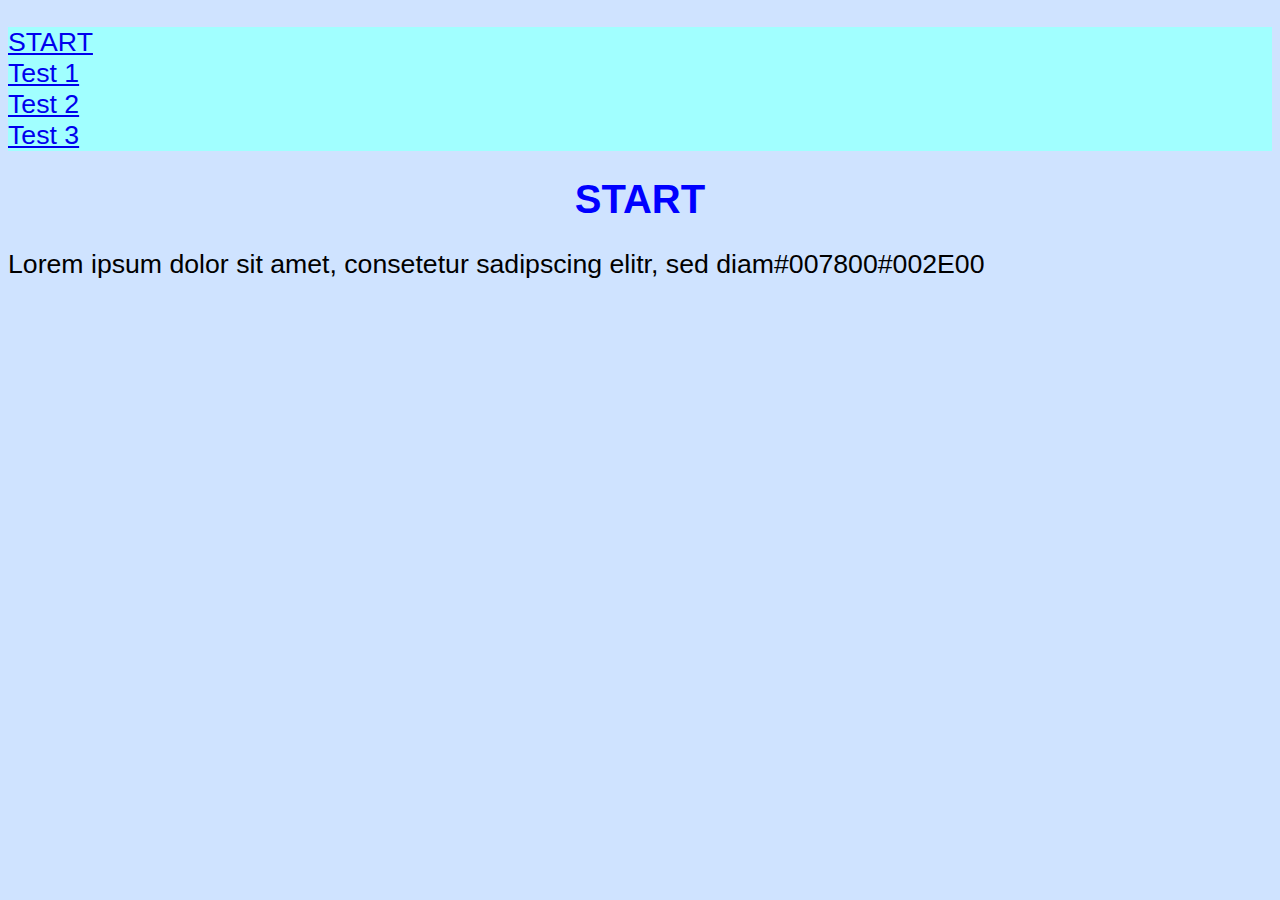
<file: index.html>
<!DOCTYPE html>
<html>

<head>	
	<title>Test</title>
	<meta charset="utf-8">
	<link href="style.css" rel="stylesheet" type="text/css">
</head>

<body>

	<header>
	
		<dl>
			<li> <a href="./index.html">START</a> </li>
			<li> <a href="./test_1.html">Test 1</a> </li>
			<li> <a href="./test_2.html">Test 2</a> </li>
			<li> <a href="./test_3.html">Test 3</a> </li>
		</dl>
	</header>

	<h1>START</h1>
	
	<p> Lorem ipsum dolor sit amet, consetetur sadipscing elitr, sed diam#007800#002E00 </p>

</body>
	

</html>
</file>
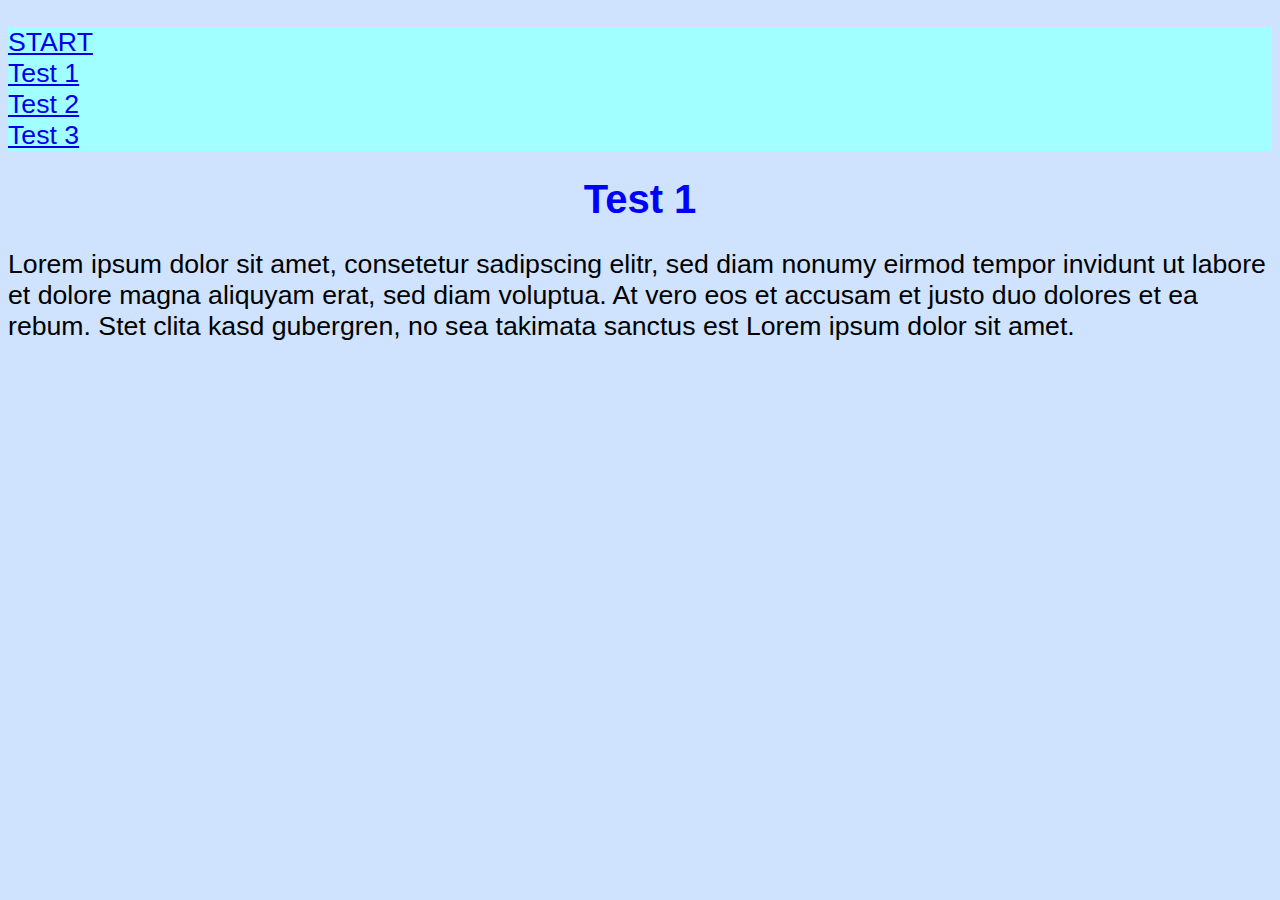
<file: test_1.html>
<!DOCTYPE html>
<html>

<head>	
	<title>Test</title>
	<meta charset="utf-8">
	<link href="style.css" rel="stylesheet" type="text/css">
</head>

<body>

	<header>
	
		<dl>
			<li> <a href="./index.html">START</a> </li>
			<li> <a href="./test_1.html">Test 1</a> </li>
			<li> <a href="./test_2.html">Test 2</a> </li>
			<li> <a href="./test_3.html">Test 3</a> </li>
		</dl>
	</header>
	
	<h1>Test 1</h1>
	
	<p> Lorem ipsum dolor sit amet, consetetur sadipscing elitr, sed diam nonumy eirmod tempor invidunt ut labore et dolore magna aliquyam erat, sed diam voluptua. At vero eos et accusam et justo duo dolores et ea rebum. Stet clita kasd gubergren, no sea takimata sanctus est Lorem ipsum dolor sit amet. </p>

</body>
	

</html>
</file>
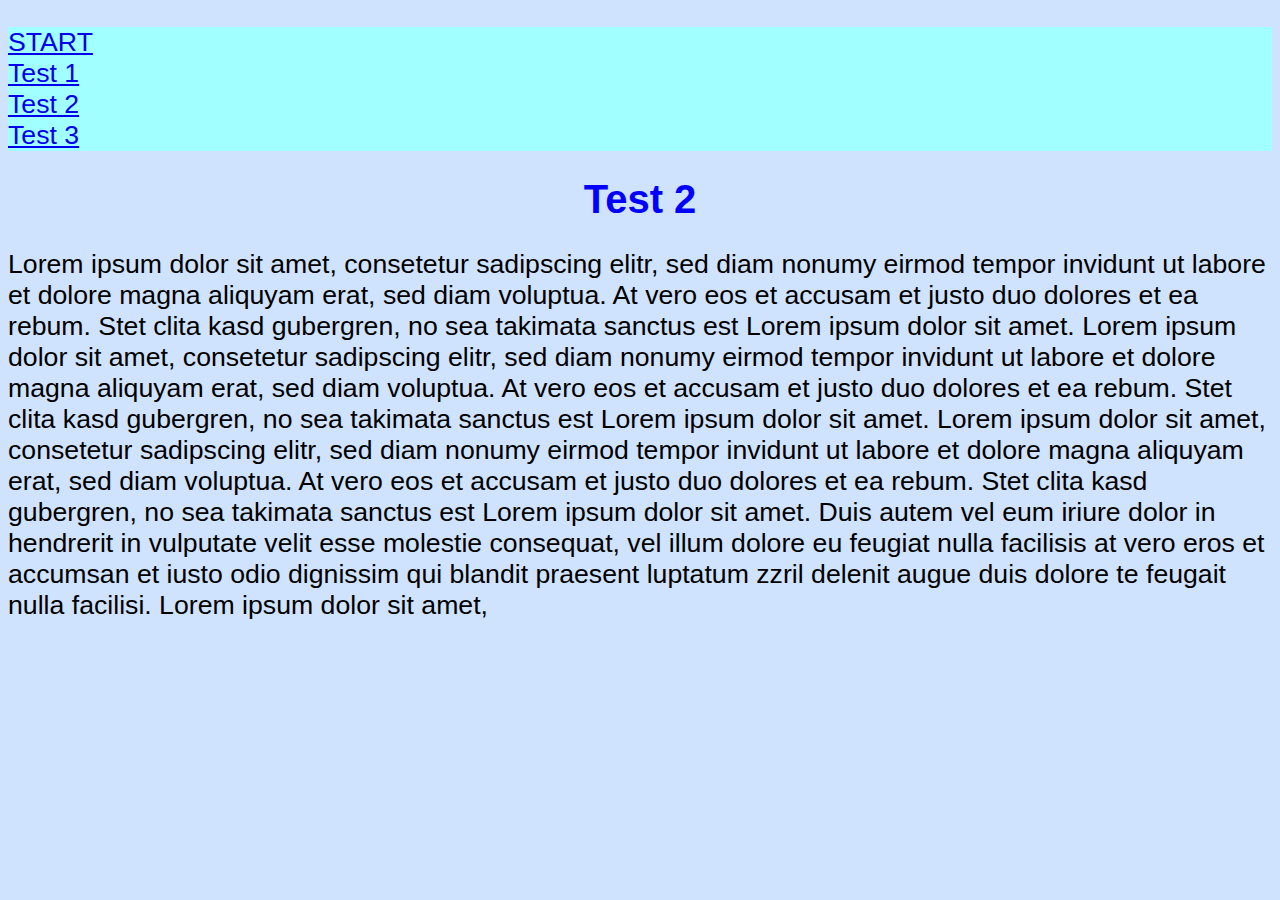
<file: test_2.html>
<!DOCTYPE html>
<html>

<head>	
	<title>Test</title>
	<meta charset="utf-8">
	<link href="style.css" rel="stylesheet" type="text/css">
</head>

<body>

	<header>
	
		<dl>
			<li> <a href="./index.html">START</a> </li>
			<li> <a href="./test_1.html">Test 1</a> </li>
			<li> <a href="./test_2.html">Test 2</a> </li>
			<li> <a href="./test_3.html">Test 3</a> </li>
		</dl>
	</header>
	
	<h1> Test 2 </h1>
	
	<p> Lorem ipsum dolor sit amet, consetetur sadipscing elitr, sed diam nonumy eirmod tempor invidunt ut labore et dolore magna aliquyam erat, sed diam voluptua. At vero eos et accusam et justo duo dolores et ea rebum. Stet clita kasd gubergren, no sea takimata sanctus est Lorem ipsum dolor sit amet. Lorem ipsum dolor sit amet, consetetur sadipscing elitr, sed diam nonumy eirmod tempor invidunt ut labore et dolore magna aliquyam erat, sed diam voluptua. At vero eos et accusam et justo duo dolores et ea rebum. Stet clita kasd gubergren, no sea takimata sanctus est Lorem ipsum dolor sit amet. Lorem ipsum dolor sit amet, consetetur sadipscing elitr, sed diam nonumy eirmod tempor invidunt ut labore et dolore magna aliquyam erat, sed diam voluptua. At vero eos et accusam et justo duo dolores et ea rebum. Stet clita kasd gubergren, no sea takimata sanctus est Lorem ipsum dolor sit amet.   

Duis autem vel eum iriure dolor in hendrerit in vulputate velit esse molestie consequat, vel illum dolore eu feugiat nulla facilisis at vero eros et accumsan et iusto odio dignissim qui blandit praesent luptatum zzril delenit augue duis dolore te feugait nulla facilisi. Lorem ipsum dolor sit amet, </p>

</body>
	

</html>
</file>
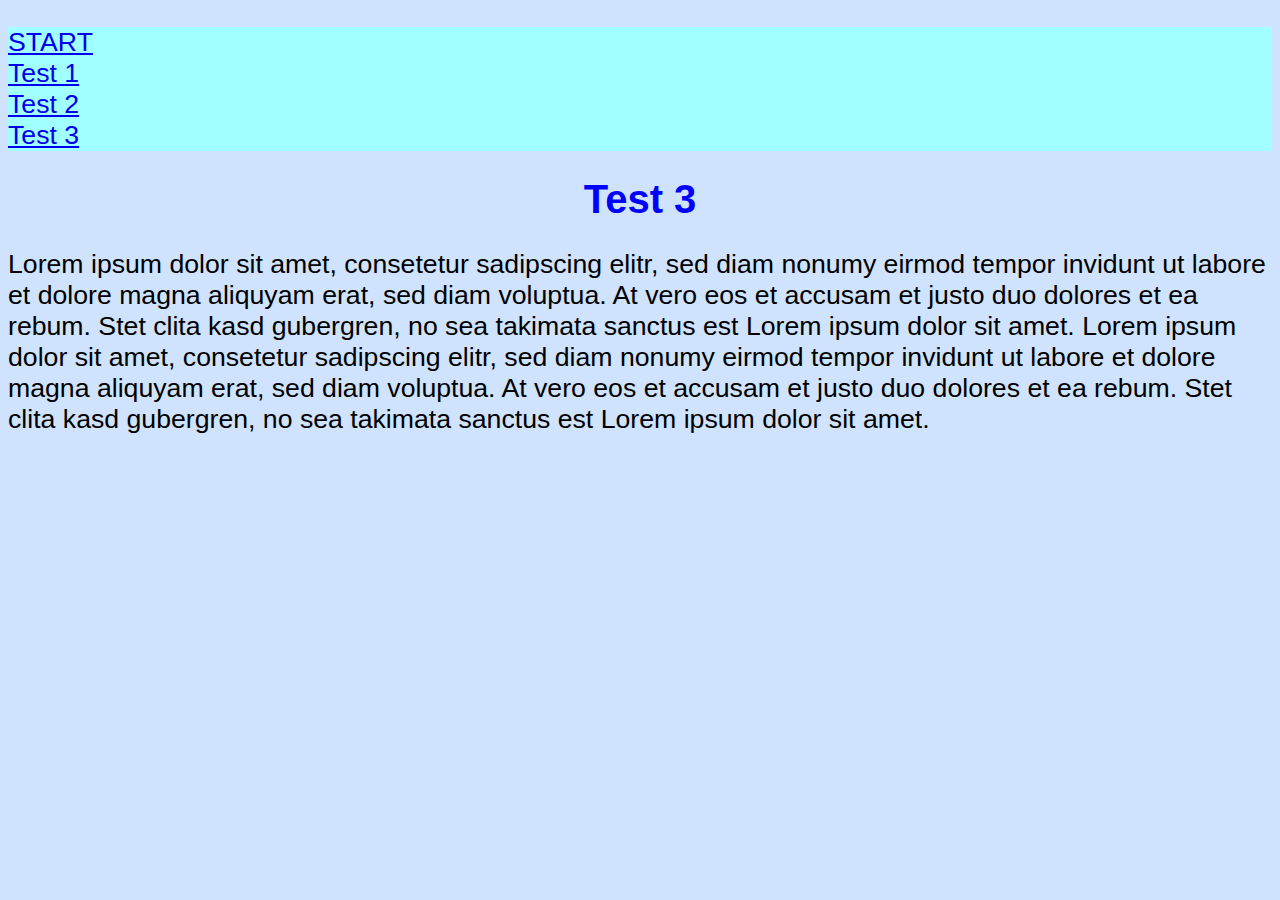
<file: test_3.html>
<!DOCTYPE html>
<html>

<head>	
	<title>Test</title>
	<meta charset="utf-8">
	<link href="style.css" rel="stylesheet" type="text/css">
</head>

<body>

	<header>
	
		<dl>
			<li> <a href="./index.html">START</a> </li>
			<li> <a href="./test_1.html">Test 1</a> </li>
			<li> <a href="./test_2.html">Test 2</a> </li>
			<li> <a href="./test_3.html">Test 3</a> </li>
		</dl>
	</header>

	<h1>Test 3</h1>
	
	<p> Lorem ipsum dolor sit amet, consetetur sadipscing elitr, sed diam nonumy eirmod tempor invidunt ut labore et dolore magna aliquyam erat, sed diam voluptua. At vero eos et accusam et justo duo dolores et ea rebum. Stet clita kasd gubergren, no sea takimata sanctus est Lorem ipsum dolor sit amet. Lorem ipsum dolor sit amet, consetetur sadipscing elitr, sed diam nonumy eirmod tempor invidunt ut labore et dolore magna aliquyam erat, sed diam voluptua. At vero eos et accusam et justo duo dolores et ea rebum. Stet clita kasd gubergren, no sea takimata sanctus est Lorem ipsum dolor sit amet. </p>

</body>
	

</html>
</file>
<file: style.css>
Selektor {
	Attribut:Wert;
	Attribut2:Wert2;
}

body{
	background:#CFE3FF;
}

header {
	background:#A1FFFF;
}

dl {
	font-size:20pt;
	font-family:sans-serif;
}

h1 {
	font-size: 30pt;
	font-family:Arial Black, sans-serif;
	color:blue;
	text-align:center;
}

p {
	font-size:20pt;
	font-family:Helwertica, sans-serif;
}
</file>
